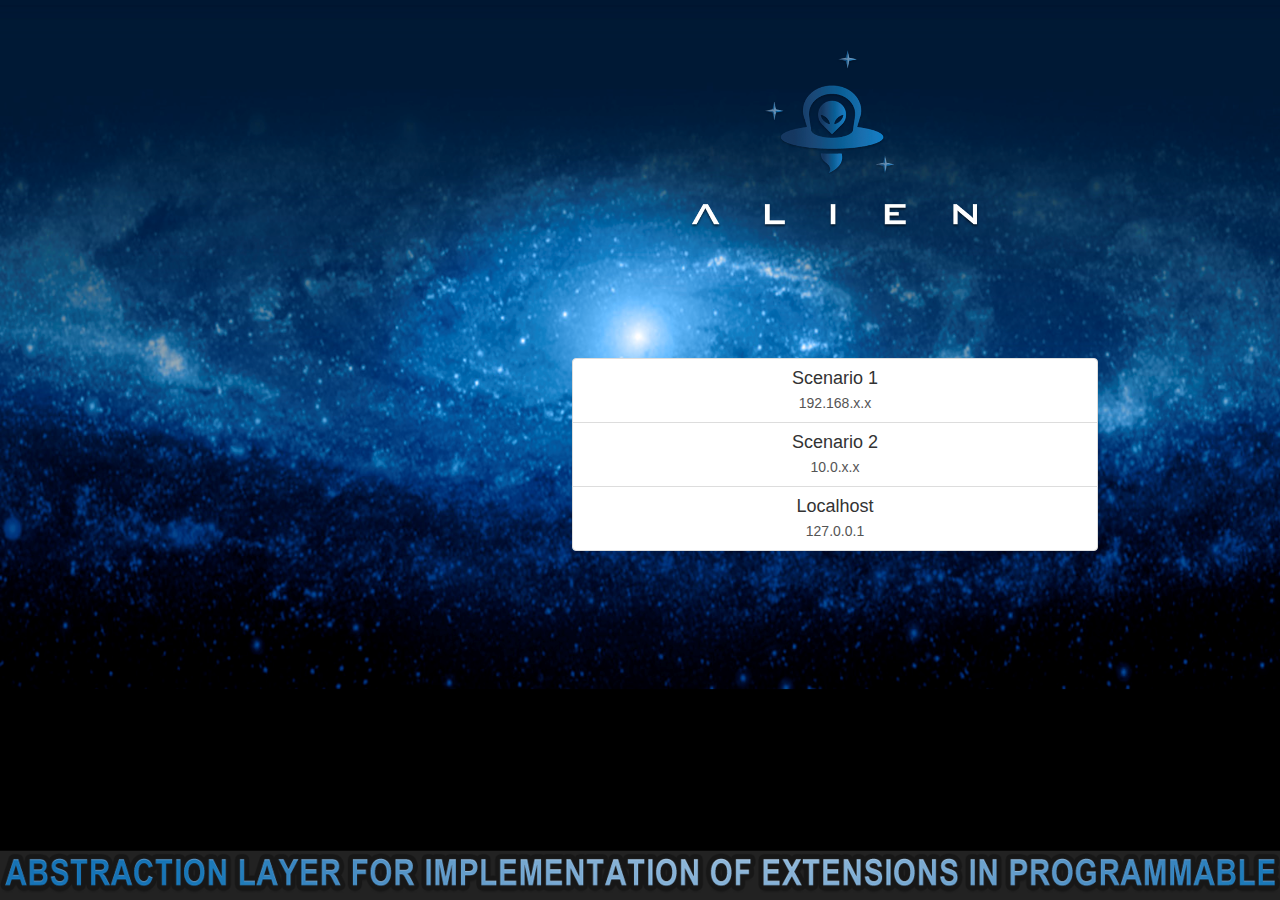
<file: demo1/demo_website/index.html>
<!DOCTYPE html>
<html class="full" lang="en">
<!-- The full page image background will only work if the html has the custom class set to it! Don't delete it! -->

<head>
    <meta charset="utf-8">
    <meta name="viewport" content="width=device-width, initial-scale=1.0">
    <meta name="description" content="">
    <meta name="author" content="">

    <title>ALIEN Demo</title>

    <!-- Bootstrap core CSS -->
    <link href="css/bootstrap_500.css" rel="stylesheet">

    <!-- Custom CSS for the 'Full' Template -->
    <link href="css/the-big-picture.css" rel="stylesheet">

</head>

<body>

    <div class="navbar navbar-fixed-bottom navbar-inverse text-center" role="navigation">
      <img src="img/footer_long.png" />
    </div>


    <div class="container">
        <div class="row">
            <div class="col-lg-2"></div>
            <div class="col-lg-8 text-center">
                <img src="img/alien_logo.png" />
            </div>
            <div class="col-lg-2"></div>
        </div>
        <div class="row top-buffer">
            <div class="col-lg-4 text-center"></div>
            <div class="col-lg-4 text-center">
              <div class="list-group">
                <a href="scenario1.html" class="list-group-item">
                  <h4 class="list-group-item-heading">Scenario 1</h4>
                  <p class="list-group-item-text">192.168.x.x</p>
                </a>
                <a href="scenario2.html" class="list-group-item">
                  <h4 class="list-group-item-heading">Scenario 2</h4>
                  <p class="list-group-item-text">10.0.x.x</p>
                </a>
                <a href="scenario_local.html" class="list-group-item">
                  <h4 class="list-group-item-heading">Localhost</h4>
                  <p class="list-group-item-text">127.0.0.1</p>
                </a>
              </div>
            </div>
            <div class="col-lg-4 text-center"></div>
        </div>
    </div>


    <!-- JavaScript -->
    <script src="js/jquery-1.10.2.js"></script>
    <script src="js/bootstrap.js"></script>
    <script src="js/alien-demo.js"></script>

</body>

</html>
</file>
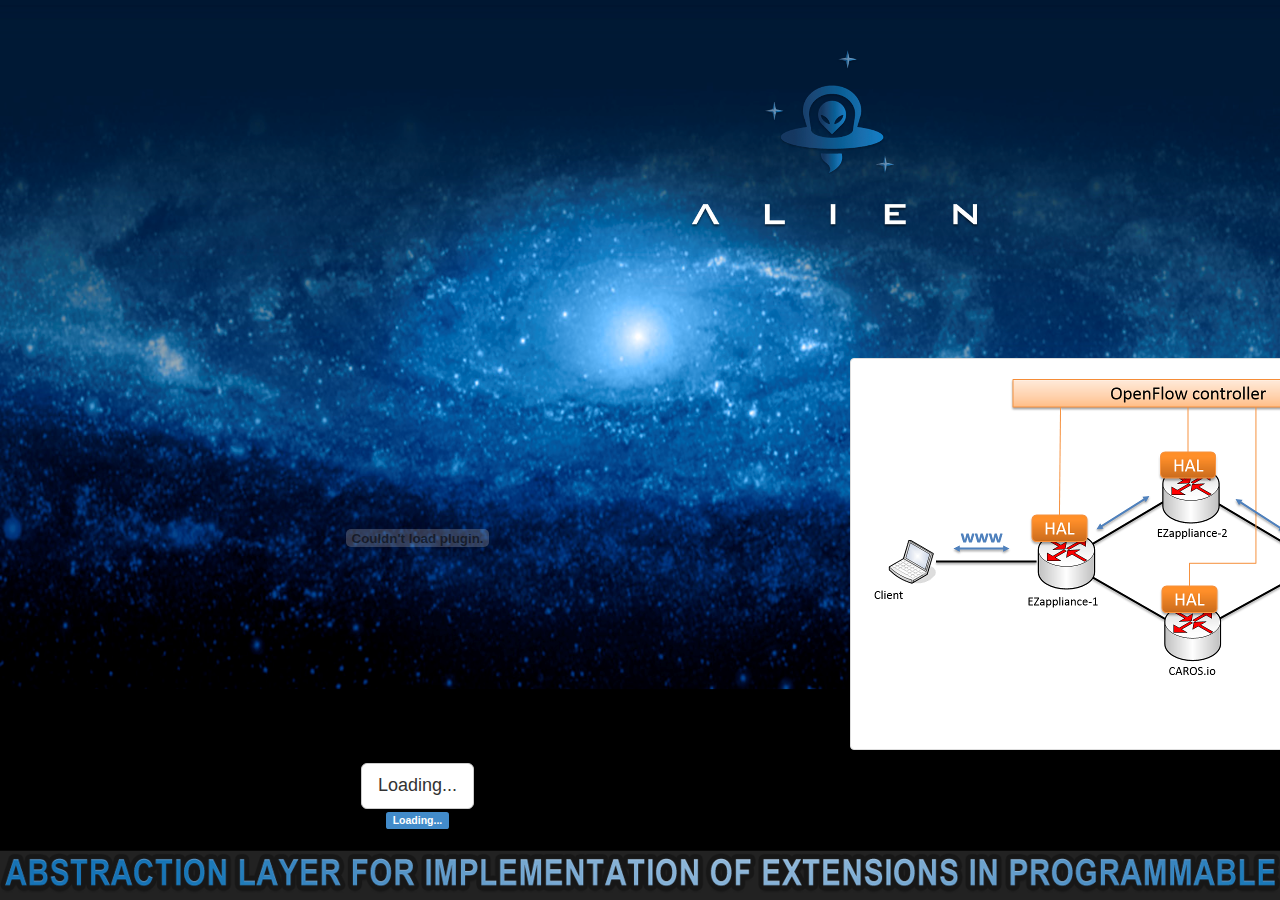
<file: demo1/demo_website/scenario1.html>
<!DOCTYPE html>
<html class="full" lang="en">
<!-- The full page image background will only work if the html has the custom class set to it! Don't delete it! -->

<head>
    <meta charset="utf-8">
    <meta name="viewport" content="width=device-width, initial-scale=1.0">
    <meta name="description" content="">
    <meta name="author" content="">

    <title>ALIEN Demo</title>

    <!-- Bootstrap core CSS -->
    <link href="css/bootstrap_500.css" rel="stylesheet">

    <!-- Custom CSS for the 'Full' Template -->
    <link href="css/the-big-picture.css" rel="stylesheet">

</head>

<body>

    <div class="navbar navbar-fixed-bottom navbar-inverse text-center" role="navigation">
      <img src="img/footer_long.png" />
    </div>


    <div class="container">
        <div class="row">
            <div class="col-lg-2"></div>
            <div class="col-lg-8 text-center">
                <a href="index.html">
                  <img src="img/alien_logo.png" />
                </a>
            </div>
            <div class="col-lg-2"></div>
        </div>
        <div class="row top-buffer">
            <div class="col-lg-6 text-center">

              <embed type="application/x-google-vlc-plugin" version="VideoLAN.VLCPlugin.2"
                id="alienPlayer"
                autoplay="no"
                toolbar="no"
                loop="no"
                width="640" height="360"
                target="rtsp://192.168.0.4:8554/bunny.ts" /> <!-- CHANGE TO bunny.ts BEFORE DEMO-->
<!--               <embed type="application/x-google-vlc-plugin" version="VideoLAN.VLCPlugin.2"
                id="alienPlayer"
                autoplay="no"
                toolbar="no"
                loop="no"
                width="640" height="360"
                target="rtsp://127.0.0.1/buck.ts" /> --> <!--buck.ts-->
              <br />
              <div id="play-ctrl" class="btn-group" >
                <button id="play" type="button" class="btn btn-default" onclick="javascript:play();">
                  <span class="glyphicon glyphicon-play"></span>Play
                </button>
                <button id="pause" type="button" class="btn btn-default" onclick="javascript:pause();">
                  <span class="glyphicon glyphicon-pause"></span>Pause
                </button>
                <button id="stop" type="button" class="btn btn-default" onclick="javascript:stop();">
                  <span class="glyphicon glyphicon-stop"></span>Stop
                </button>
              </div>
              <br /><br />
              <button id="conn" type="button" class="btn btn-default btn-lg" >Loading...</button>
              <button id="connect" type="button" class="btn btn-success" disabled onclick="javascript:doGET('connect');" hidden="true">
                <span class="glyphicon glyphicon-flash"></span>Connect
              </button>
              <button id="disconnect" type="button" class="btn btn-danger" disabled onclick="javascript:doGET('disconnect');" hidden="true">
                <span class="glyphicon glyphicon-remove"></span>Disconnect
              </button>
              <br />
              <span id="link-status" class="label label-primary" hidden="true">Loading...</span>
              <span id="info" class="label label-primary">Loading...</span>
            </div>
            <div class="col-lg-6 text-center">
              <div class="panel panel-default">
                <div class="panel-body">
                  <div id="cf7" class="shadow">
                    <img class='opaque' src="img/topology_slider/Step1.png" />
                    <img src="img/topology_slider/Step2.png" />
                    <img src="img/topology_slider/Step3.png" />
                  </div>
                </div>
              </div>
            </div>
        </div>
    </div>


    <!-- JavaScript -->
    <script src="js/jquery-1.10.2.js"></script>
    <script src="js/bootstrap.js"></script>
    <script src="js/alien-demo.js"></script>

</body>

</html>
</file>
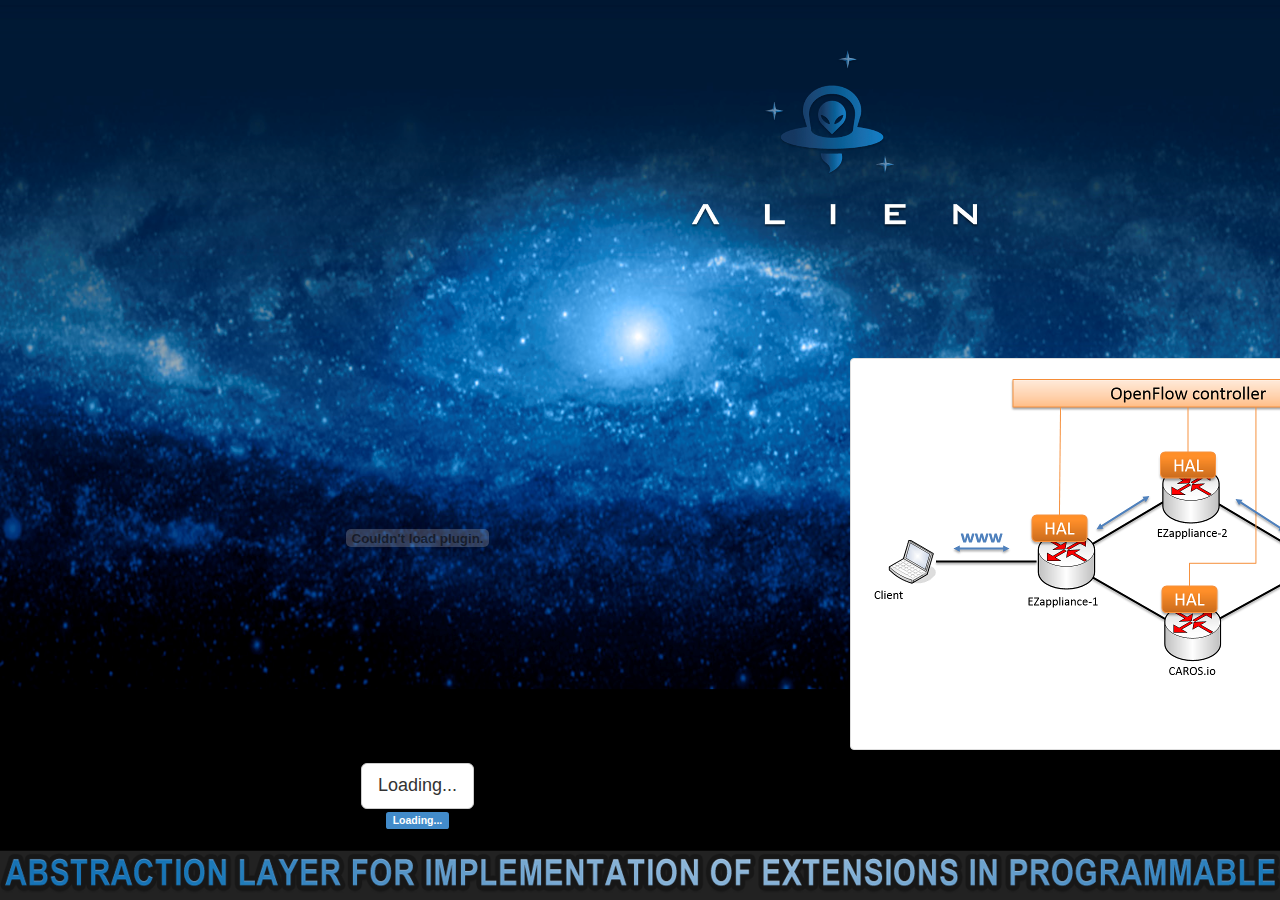
<file: demo1/demo_website/scenario2.html>
<!DOCTYPE html>
<html class="full" lang="en">
<!-- The full page image background will only work if the html has the custom class set to it! Don't delete it! -->

<head>
    <meta charset="utf-8">
    <meta name="viewport" content="width=device-width, initial-scale=1.0">
    <meta name="description" content="">
    <meta name="author" content="">

    <title>ALIEN Demo</title>

    <!-- Bootstrap core CSS -->
    <link href="css/bootstrap_500.css" rel="stylesheet">

    <!-- Custom CSS for the 'Full' Template -->
    <link href="css/the-big-picture.css" rel="stylesheet">

</head>

<body>

    <div class="navbar navbar-fixed-bottom navbar-inverse text-center" role="navigation">
      <img src="img/footer_long.png" />
    </div>


    <div class="container">
        <div class="row">
            <div class="col-lg-2"></div>
            <div class="col-lg-8 text-center">
              <a href="index.html">
                <img src="img/alien_logo.png" />
              </a>
            </div>
            <div class="col-lg-2"></div>
        </div>
        <div class="row top-buffer">
            <!-- <div class="col-lg-2 col-sm-12"></div> -->
            <div class="col-lg-6  text-center">

              <embed type="application/x-google-vlc-plugin" version="VideoLAN.VLCPlugin.2"
                id="alienPlayer"
                autoplay="no"
                toolbar="no"
                loop="no"
                width="640" height="360"
                target="rtsp://10.0.0.4:8554/bunny.ts" /> <!-- CHANGE TO bunny.ts BEFORE DEMO-->
<!--               <embed type="application/x-google-vlc-plugin" version="VideoLAN.VLCPlugin.2"
                id="alienPlayer"
                autoplay="no"
                toolbar="no"
                loop="no"
                width="640" height="360"
                target="rtsp://127.0.0.1/buck.ts" /> --> <!--buck.ts-->
              <br />
              <div id="play-ctrl" class="btn-group" >
                <button id="play" type="button" class="btn btn-default" onclick="javascript:play();">
                  <span class="glyphicon glyphicon-play"></span>Play
                </button>
                <button id="pause" type="button" class="btn btn-default" onclick="javascript:pause();">
                  <span class="glyphicon glyphicon-pause"></span>Pause
                </button>
                <button id="stop" type="button" class="btn btn-default" onclick="javascript:stop();">
                  <span class="glyphicon glyphicon-stop"></span>Stop
                </button>
              </div>
              <br /><br />
              <button id="conn" type="button" class="btn btn-default btn-lg" >Loading...</button>
              <button id="connect" type="button" class="btn btn-success" disabled onclick="javascript:doGET('connect');" hidden="true">
                <span class="glyphicon glyphicon-flash"></span>Connect
              </button>
              <button id="disconnect" type="button" class="btn btn-danger" disabled onclick="javascript:doGET('disconnect');" hidden="true">
                <span class="glyphicon glyphicon-remove"></span>Disconnect
              </button>
              <br />
              <span id="link-status" class="label label-primary" hidden="true">Loading...</span>
              <span id="info" class="label label-primary">Loading...</span>
            </div>
            <div class="col-lg-6 text-center">
              <div class="panel panel-default">
                <div class="panel-body">
                  <div id="cf7" class="shadow">
                    <img class='opaque' src="img/topology_slider/Step1.png" />
                    <img src="img/topology_slider/Step2.png" />
                    <img src="img/topology_slider/Step3.png" />
                  </div>
                </div>
              </div>
            </div>
        </div>
    </div>


    <!-- JavaScript -->
    <script src="js/jquery-1.10.2.js"></script>
    <script src="js/bootstrap.js"></script>
    <script src="js/alien-demo.js"></script>

</body>

</html>
</file>
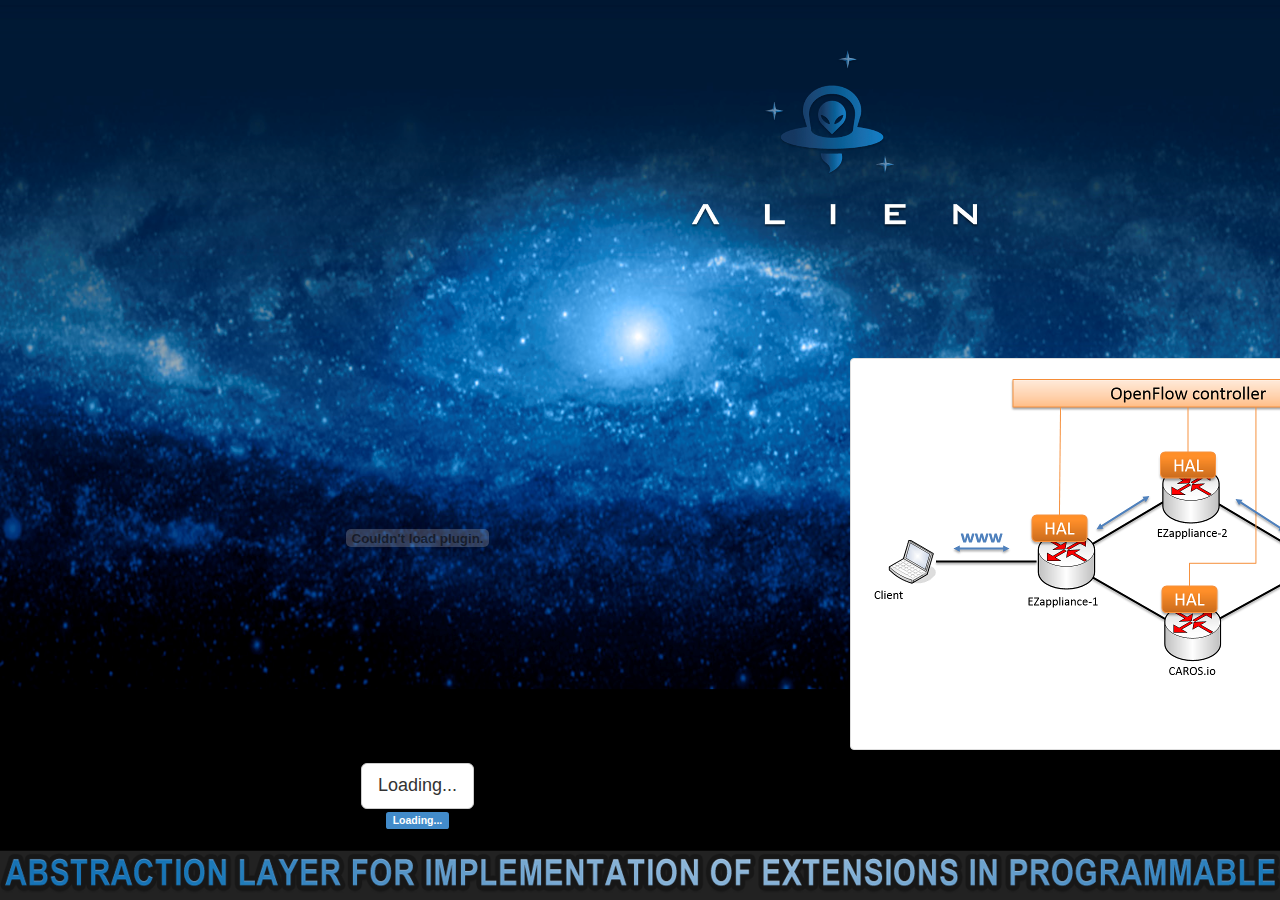
<file: demo1/demo_website/scenario_local.html>
<!DOCTYPE html>
<html class="full" lang="en">
<!-- The full page image background will only work if the html has the custom class set to it! Don't delete it! -->

<head>
    <meta charset="utf-8">
    <meta name="viewport" content="width=device-width, initial-scale=1.0">
    <meta name="description" content="">
    <meta name="author" content="">

    <title>ALIEN Demo</title>

    <!-- Bootstrap core CSS -->
    <link href="css/bootstrap_500.css" rel="stylesheet">

    <!-- Custom CSS for the 'Full' Template -->
    <link href="css/the-big-picture.css" rel="stylesheet">

</head>

<body>

    <div class="navbar navbar-fixed-bottom navbar-inverse text-center" role="navigation">
      <img src="img/footer_long.png" />
    </div>


    <div class="container">
        <div class="row">
            <div class="col-lg-2"></div>
            <div class="col-lg-8 text-center">
                <a href="index.html">
                  <img src="img/alien_logo.png" />
                </a>
            </div>
            <div class="col-lg-2"></div>
        </div>
        <div class="row top-buffer">
            <div class="col-lg-6 text-center">
              <embed type="application/x-google-vlc-plugin" version="VideoLAN.VLCPlugin.2"
                id="alienPlayer"
                autoplay="no"
                toolbar="no"
                loop="no"
                width="640" height="360"
                target="rtsp://127.0.0.1/buck.ts" /> <!--buck.ts-->
              <br />
              <div id="play-ctrl" class="btn-group" >
                <button id="play" type="button" class="btn btn-default" onclick="javascript:play();">
                  <span class="glyphicon glyphicon-play"></span>Play
                </button>
                <button id="pause" type="button" class="btn btn-default" onclick="javascript:pause();">
                  <span class="glyphicon glyphicon-pause"></span>Pause
                </button>
                <button id="stop" type="button" class="btn btn-default" onclick="javascript:stop();">
                  <span class="glyphicon glyphicon-stop"></span>Stop
                </button>
              </div>
              <br /><br />
              <button id="conn" type="button" class="btn btn-default btn-lg" >Loading...</button>
              <button id="connect" type="button" class="btn btn-success" disabled onclick="javascript:doGET('connect');" hidden="true">
                <span class="glyphicon glyphicon-flash"></span>Connect
              </button>
              <button id="disconnect" type="button" class="btn btn-danger" disabled onclick="javascript:doGET('disconnect');" hidden="true">
                <span class="glyphicon glyphicon-remove"></span>Disconnect
              </button>
              <br />
              <span id="link-status" class="label label-primary" hidden="true">Loading...</span>
              <span id="info" class="label label-primary">Loading...</span>
            </div>
            <div class="col-lg-6 text-center">
              <div class="panel panel-default">
                <div class="panel-body">
                  <div id="cf7" class="shadow">
                    <img class='opaque' src="img/topology_slider/Step1.png" />
                    <img src="img/topology_slider/Step2.png" />
                    <img src="img/topology_slider/Step3.png" />
                  </div>
                </div>
              </div>
            </div>
        </div>
    </div>


    <!-- JavaScript -->
    <script src="js/jquery-1.10.2.js"></script>
    <script src="js/bootstrap.js"></script>
    <script src="js/alien-demo.js"></script>

</body>

</html>
</file>
<file: demo1/demo_website/css/the-big-picture.css>
body {
	margin-top: 50px;
	margin-bottom: 50px;
	background: none;
}

.full {
  background: url(../img/background2.png) no-repeat center center fixed; 
  -webkit-background-size: cover;
  -moz-background-size: cover;
  -o-background-size: cover;
  background-size: cover;
}

.top-buffer { margin-top:130px; }

.navbar-inner {
    background:transparent;
}

#info, #connect, #disconnect, #play-ctrl button {
	display: none;
}

/* --- Slider animation --- */
/*p#cf7_controls {
  text-align:center;
}
#cf7_controls span {
  padding-right:2em;
  cursor:pointer;
}*/
#cf7 {
  position:relative;
  height:360px; /*281px;*/
  width:450px;
  /*margin:0 0 10px 0;*/
}

#cf7 img {
  position:absolute;
  left:0;
  -webkit-transition: opacity 0.5s ease-in-out;
  -moz-transition: opacity 0.5s ease-in-out;
  -o-transition: opacity 0.5s ease-in-out;
  transition: opacity 0.5s ease-in-out;
  opacity:0;
  -ms-filter:"progid:DXImageTransform.Microsoft.Alpha(Opacity=0)";
  filter: alpha(opacity=0);
}

#cf7 img.opaque {
  opacity:1;
  -ms-filter:"progid:DXImageTransform.Microsoft.Alpha(Opacity=100)";
  filter: alpha(opacity=1);
}
/* -----------END-----------*/
</file>
